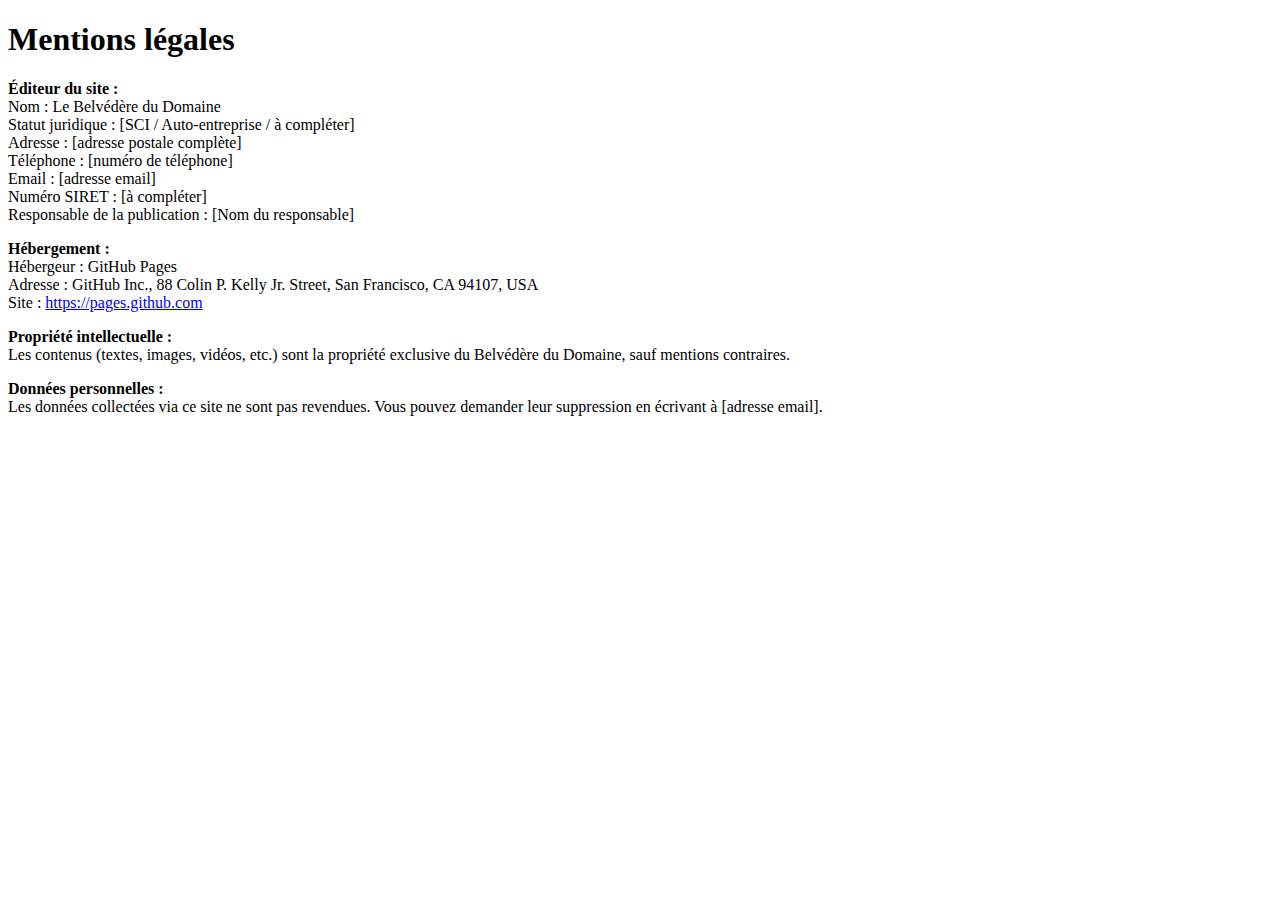
<file: mentions-legales.html>
<!-- fichier : mentions-legales.html -->
<!DOCTYPE html>
<html lang="fr">
<head>
  <meta charset="UTF-8">
  <meta name="viewport" content="width=device-width, initial-scale=1.0">
  <title>Mentions légales - Le Belvédère du Domaine</title>
  <link rel="stylesheet" href="style.css"> <!-- adapte à ton projet -->
</head>
<body>

  <div class="container">
    <h1>Mentions légales</h1>

    <p><strong>Éditeur du site :</strong><br>
    Nom : Le Belvédère du Domaine<br>
    Statut juridique : [SCI / Auto-entreprise / à compléter]<br>
    Adresse : [adresse postale complète]<br>
    Téléphone : [numéro de téléphone]<br>
    Email : [adresse email]<br>
    Numéro SIRET : [à compléter]<br>
    Responsable de la publication : [Nom du responsable]</p>

    <p><strong>Hébergement :</strong><br>
    Hébergeur : GitHub Pages<br>
    Adresse : GitHub Inc., 88 Colin P. Kelly Jr. Street, San Francisco, CA 94107, USA<br>
    Site : <a href="https://pages.github.com" target="_blank">https://pages.github.com</a></p>

    <p><strong>Propriété intellectuelle :</strong><br>
    Les contenus (textes, images, vidéos, etc.) sont la propriété exclusive du Belvédère du Domaine, sauf mentions contraires.</p>

    <p><strong>Données personnelles :</strong><br>
    Les données collectées via ce site ne sont pas revendues. Vous pouvez demander leur suppression en écrivant à [adresse email].</p>
  </div>

</body>
</html>
</file>
<file: style.css>

</file>
